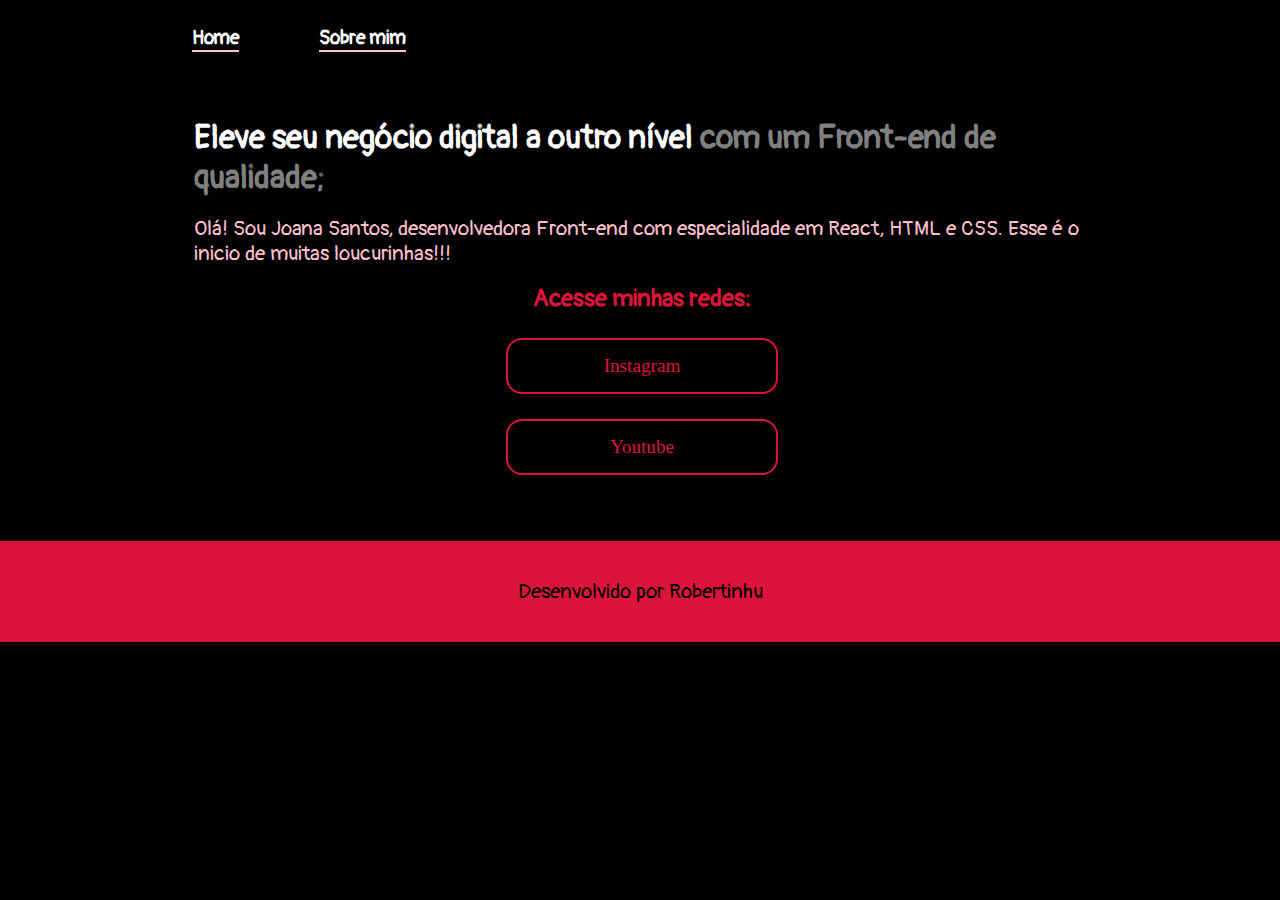
<file: index.html>
<!DOCTYPE html>
<html lang="pt-br">
<head>
    <meta charset="UTF-8">
    <meta http-equiv="X-UA-Compatible" content="IE=edge">
    <meta name="viewport" content="width=device-width, initial-scale=1.0">
    <title>robertinhu</title>
    <link rel="stylesheet" href="./estilos/style.css">
</head>
<body>
    <header class="cabecalho">
        <nav class="menu">
            <a class="info" href="index.html">Home</a>
            <a class="info" href="about.html">Sobre mim</a>
        </nav>    
    </header>
        <main class="apresentacao">
        <section>
        <h1>Eleve seu negócio digital a outro nível <strong class="titulo-destaque">com um Front-end de qualidade;</strong>
        </h1>
        <br>
        <p>Olá! Sou Joana Santos, desenvolvedora Front-end com especialidade em React, HTML e CSS.
            Esse é o inicio de muitas loucurinhas!!!
        </p>
        <br>
        <div class="botao">
            <h2>Acesse minhas redes:</h2>
            <a class="redes" href="https://instagram.com/Robert_bs04">Instagram</a>
            <a class="redes" href="https://www.youtube.com/@FelpsLIVE">Youtube </a>
        </div>      
        </section>
        
         </main>
    <footer>
        <p class="rodape"> Desenvolvido por Robertinhu</p>
    </footer>
</body>
</html>
</file>
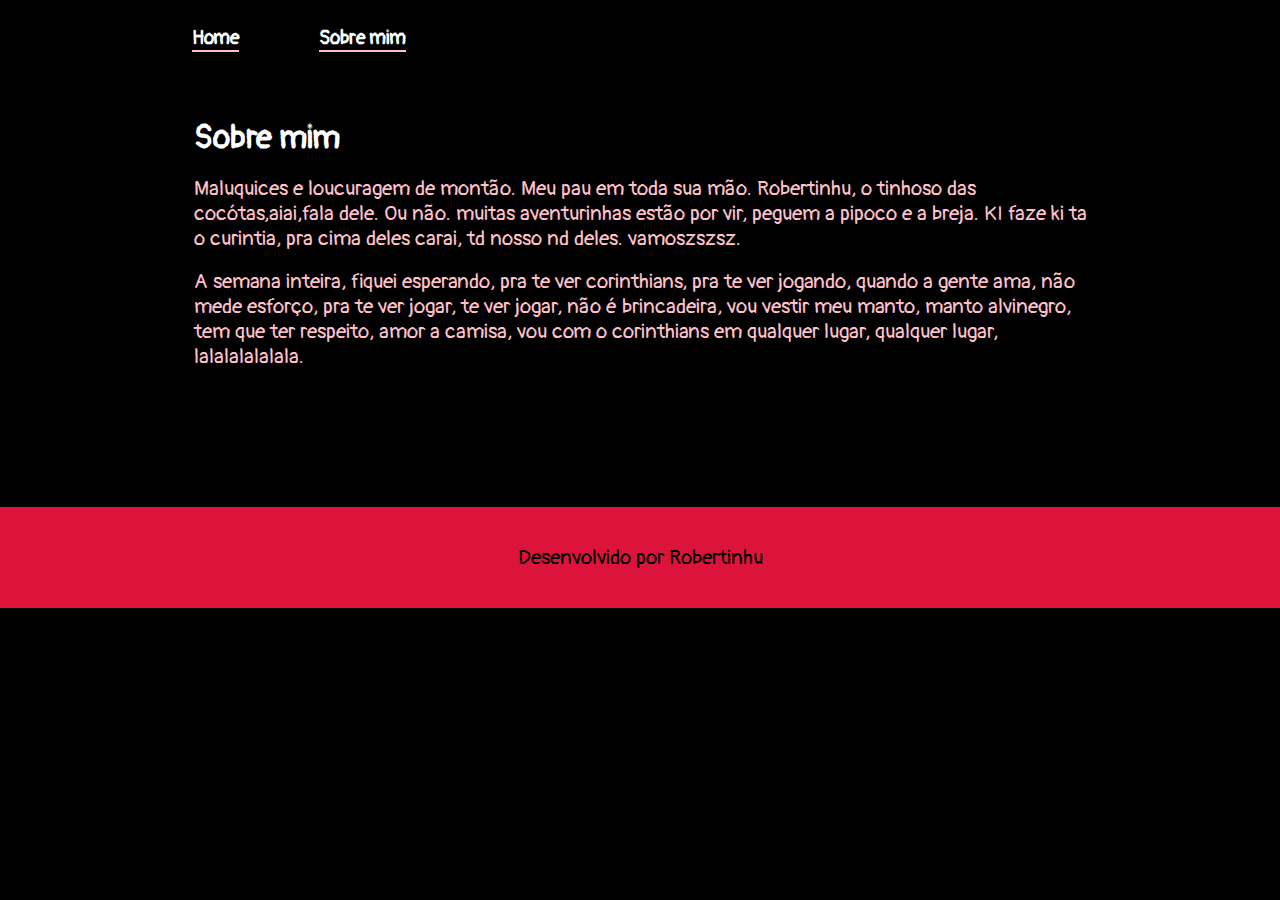
<file: about.html>
<!DOCTYPE html>
<html lang="pt-br">
<head>
    <meta charset="UTF-8">
    <meta http-equiv="X-UA-Compatible" content="IE=edge">
    <meta name="viewport" content="width=Z, initial-scale=1.0">
    <title>Sobre mim</title>
    <link rel="stylesheet" href="./estilos/style.css">
</head>
<body>
   <header class="cabecalho">
    <nav class="menu">
        <a class="info" href="index.html">Home</a>
        <a class="info" href="about.html">Sobre mim</a>
    </nav>    
   </header>

   <main class="apresentacao">
        <section>
            <h1>Sobre mim</h1>
            <br>
            <p>Maluquices e loucuragem de montão. Meu pau em toda sua mão.
                Robertinhu, o tinhoso das cocótas,aiai,fala dele. Ou não.
                muitas aventurinhas estão por vir, peguem a pipoco e a breja.
                KI faze ki ta o curintia, pra cima deles carai, td nosso nd deles.
                vamoszszsz.</p>
                <br>
            <p>A semana inteira, fiquei esperando, pra te ver corinthians,
                pra te ver jogando, quando a gente ama, não mede esforço, 
                pra te ver jogar, te ver jogar, não é brincadeira, vou
                vestir meu manto, manto alvinegro, tem que ter respeito,
                amor a camisa, vou com o corinthians em qualquer lugar,
                qualquer lugar, lalalalalalala.</p>
        </section>
   </main>
   <br><br><br><br>
   <footer>
    <p class="rodape"> Desenvolvido por Robertinhu</p>
   </footer>
</body>
</html>
</file>
<file: estilos/style.css>
@import url('https://fonts.googleapis.com/css2?family=Pangolin&display=swap');

:root{
--cor-principal:black;
--cor-secundaria:pink;
--cor-terciaria:#dc143c;
--cor-quartearia:white;
--cor-quintearia:gray;
--cor-sextearia:pink;
--cor-septearia:white;
}

*{
    margin:0;
    padding:0;
}

body{
    box-sizing: border-box;
    background-color: var(--cor-principal);
}

.cabecalho{
padding: 2% 0% 0% 15%;
}

.menu{
display:flex;
gap:80px;
}

.info{
 font-family:'Pangolin', cursive;
font-size: 1.2rem;
font-weight: 600;
color: var(--cor-quartearia);
border-bottom:2px solid;
border-color: var(--cor-sextearia);
text-decoration: none;
}

.apresentacao{
    width: 70%;
    border:2px solid;
    padding:5% 15%;
    display:flex;
    align-items:center;
    justify-content:space-between;
}

h1{
    font-family:'Pangolin', cursive;
    color: var(--cor-quartearia);
    font-size: 2rem;
}

.titulo-destaque{
    color: var(--cor-quintearia);
}

p{
    font-family:'Pangolin', cursive;
    color: var(--cor-secundaria);
    font-size: 1.3rem;
}

a{
    color: var(--cor-terciaria);
}

.botao{
    display:flex;
    justify-content:center;
    flex-direction:column;
    align-items:center;
    gap:25px;
}

h2{
    font-family:'Pangolin', cursive;
    color: var(--cor-terciaria);
}

.redes{
    border:2px solid var(--cor-terciaria);
    width:30%;
    color: var(--cor-terciaria);
    text-align:center;
    border-radius:16px;
    font-size:1.2rem;
    padding:15px 0;
    text-decoration: none;
}

.redes:hover{
    background-color: var(--cor-septearia);
    font-size:1.3rem;
}

.rodape{
    text-align:center;
    padding:3%;
    background-color: var(--cor-terciaria);
    color: var(--cor-principal);
}
</file>
